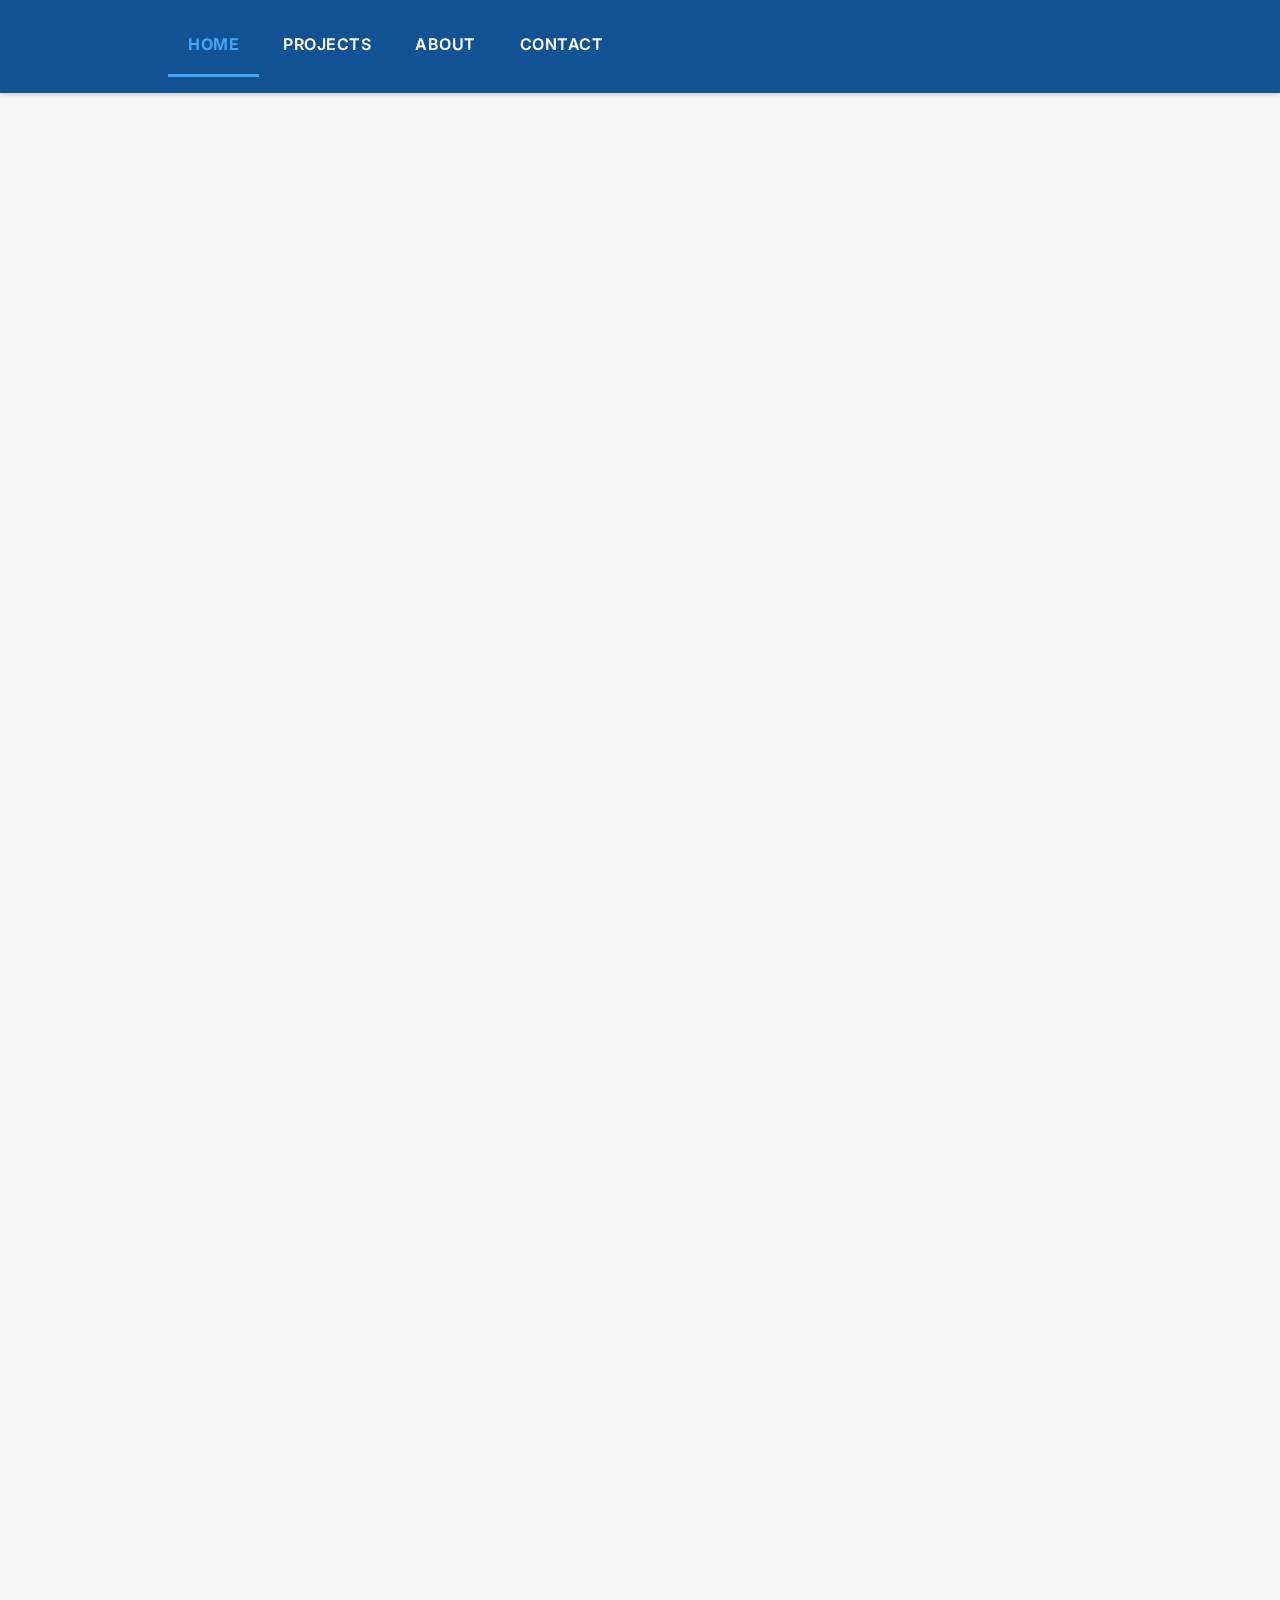
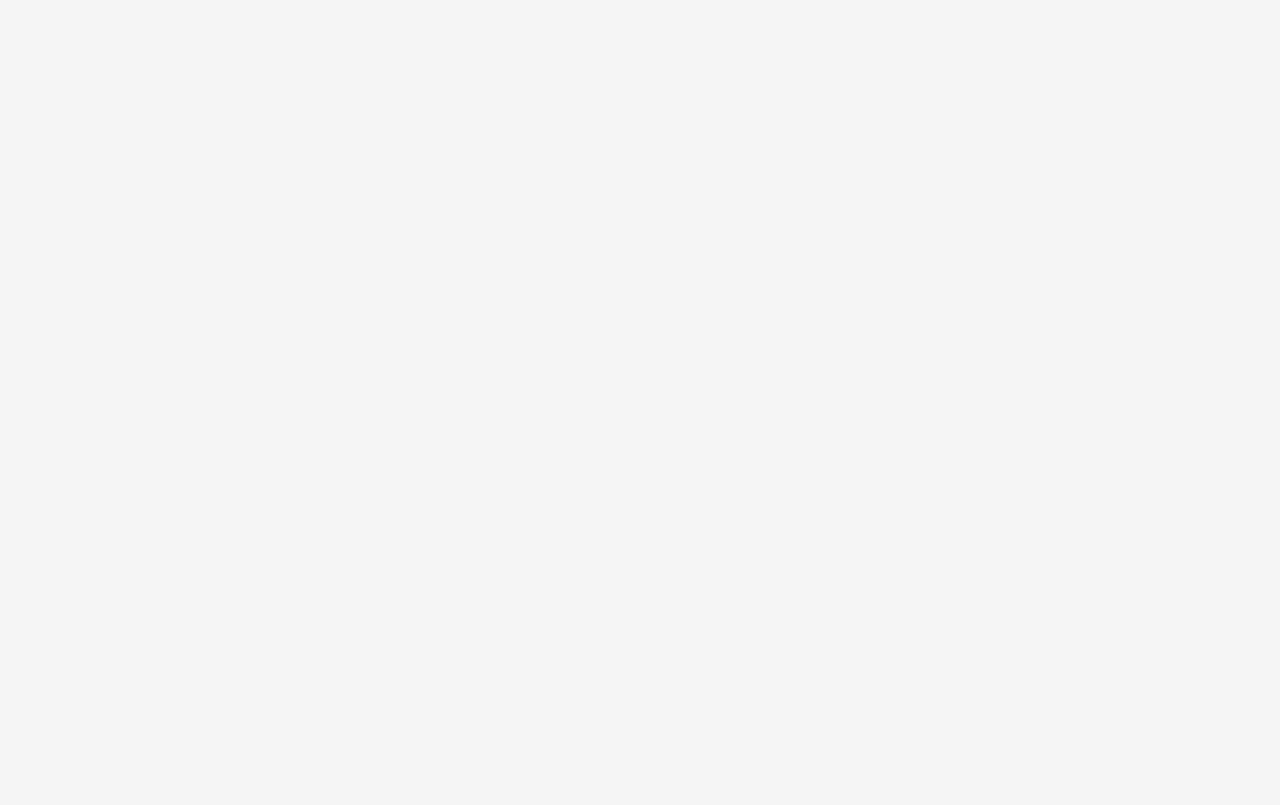
<file: index.html>
<!DOCTYPE html>
<html>
<head>
  <title>Data Analyst Portfolio - Home</title>
  <link rel="stylesheet" href="style.css">
</head>
<body>
  <nav>
    <div class="container">
      <ul>
        <li><a href="index.html" class="active">Home</a></li>
        <li><a href="projects.html">Projects</a></li>
        <li><a href="about.html">About</a></li>
        <li><a href="contact.html">Contact</a></li>
      </ul>
    </div>
  </nav>

  <header id="hero" class="page-section reveal-on-scroll reveal-scale-up"> 
    <div class="hero-content">
      <p class="hero-eyebrow">Data Analyst & Insights Specialist</p>
      <h1><span class="typing-text">Transforming Data into Insights</span></h1>
      <p class="subtitle">Welcome to my portfolio. I am a passionate data analyst dedicated to uncovering stories and driving decisions through data. I specialize in data visualization and statistical analysis.</p>
    </div>
  </header>
  <section id="call-to-action" class="reveal-on-scroll reveal-fade-up">
      <a href="projects.html" class="button-link contained">View My Projects</a> 
      <a href="about.html" class="button-link outlined">Learn More About Me</a>
      <!-- Removed fade-in-section from buttons themselves, parent handles it -->
  </section>
  
  <section class="hero-illustrations page-section reveal-on-scroll reveal-fade-up">
    <div class="illustration-card-placeholder reveal-on-scroll reveal-fade-left">
      <img src="data:image/svg+xml;charset=UTF-8,%3Csvg viewBox=%220 0 100 70%22 xmlns=%22http://www.w3.org/2000/svg%22%3E%3Cstyle%3E rect { transition: all 0.3s ease; } svg:hover rect[fill=%22%2342a5f5%22] { fill: %2364b5f6; } svg:hover rect[fill=%22%231976d2%22] { fill: %231565c0; } %3C/style%3E%3Crect x=%2210%22 y=%2240%22 width=%2215%22 height=%2230%22 fill=%22%2342a5f5%22/%3E%3Crect x=%2230%22 y=%2220%22 width=%2215%22 height=%2250%22 fill=%22%231976d2%22/%3E%3Crect x=%2250%22 y=%2230%22 width=%2215%22 height=%2240%22 fill=%22%2342a5f5%22/%3E%3Crect x=%2270%22 y=%2210%22 width=%2215%22 height=%2260%22 fill=%22%231976d2%22/%3E%3Cline x1=%225%22 y1=%2270%22 x2=%2295%22 y2=%2270%22 stroke=%22%2390a4ae%22 stroke-width=%222%22/%3E%3C/svg%3E" alt="Abstract Bar Chart Illustration">
    </div>
    <div class="illustration-card-placeholder reveal-on-scroll reveal-fade-right">
      <img src="data:image/svg+xml;charset=UTF-8,%3Csvg viewBox=%220 0 100 70%22 xmlns=%22http://www.w3.org/2000/svg%22%3E%3Cstyle%3E circle, line { transition: all 0.3s ease; } svg:hover circle[fill=%22%231976d2%22] { fill: %231565c0; } svg:hover circle[fill=%22%2342a5f5%22] { fill: %2364b5f6; } svg:hover line { stroke: %23546e7a; } %3C/style%3E%3Ccircle cx=%2220%22 cy=%2220%22 r=%228%22 fill=%22%231976d2%22/%3E%3Ccircle cx=%2250%22 cy=%2250%22 r=%2210%22 fill=%22%2342a5f5%22/%3E%3Ccircle cx=%2280%22 cy=%2230%22 r=%226%22 fill=%22%231976d2%22/%3E%3Ccircle cx=%2235%22 cy=%2260%22 r=%225%22 fill=%22%2390a4ae%22/%3E%3Ccircle cx=%2265%22 cy=%2215%22 r=%224%22 fill=%22%2390a4ae%22/%3E%3Cline x1=%2220%22 y1=%2220%22 x2=%2250%22 y2=%2250%22 stroke=%22%2390a4ae%22 stroke-width=%221%22/%3E%3Cline x1=%2250%22 y1=%2250%22 x2=%2280%22 y2=%2230%22 stroke=%22%2390a4ae%22 stroke-width=%221%22/%3E%3Cline x1=%2235%22 y1=%2260%22 x2=%2220%22 y2=%2220%22 stroke=%22%2390a4ae%22 stroke-width=%220.5%22/%3E%3Cline x1=%2265%22 y1=%2215%22 x2=%2280%22 y2=%2230%22 stroke=%22%2390a4ae%22 stroke-width=%220.5%22/%3E%3C/svg%3E" alt="Abstract Data Connections Illustration">
    </div>
  </section>

  <section class="stats-section page-section reveal-on-scroll reveal-fade-up">
    <div class="container"> 
      <h2 class="section-title">Key Achievements & Impact</h2> 
      <div class="stats-grid">
        <div class="stat-card reveal-on-scroll reveal-scale-up">
          <div class="stat-icon-placeholder">[ICO]</div> 
          <div class="stat-number gradient-text">150K+</div>
          <p class="stat-label">Revenue Generated</p>
        </div>
        <div class="stat-card reveal-on-scroll reveal-scale-up">
          <div class="stat-icon-placeholder">[ICO]</div>
          <div class="stat-number gradient-text">25%</div>
          <p class="stat-label">Efficiency Improvement</p>
        </div>
        <div class="stat-card reveal-on-scroll reveal-scale-up">
          <div class="stat-icon-placeholder">[ICO]</div>
          <div class="stat-number gradient-text">95%</div>
          <p class="stat-label">Customer Satisfaction</p>
        </div>
        <div class="stat-card reveal-on-scroll reveal-scale-up">
          <div class="stat-icon-placeholder">[ICO]</div>
          <div class="stat-number gradient-text">1.2M+</div>
          <p class="stat-label">Data Points Analyzed</p>
        </div>
      </div>
    </div>
  </section>

  <script src="script.js"></script>

  <footer class="site-footer reveal-on-scroll reveal-fade-up">
    <div class="container">
      <p class="footer-statement">Let's Build Something Amazing Together</p>
      <p>Ready to transform your data into actionable insights? Let's discuss your next project.</p>
      <div class="footer-links">
        <a href="mailto:your.email@example.com" title="Email">📧 Email</a>
        <a href="https://linkedin.com/in/yourprofile" target="_blank" title="LinkedIn">💼 LinkedIn</a>
        <a href="https://github.com/yourusername" target="_blank" title="GitHub">🐙 GitHub</a>
        <a href="#" title="Relevant Link">📊 Portfolio/Blog</a> <!-- Placeholder link -->
      </div>
      <p class="copyright">&copy; 2024 Your Name. All rights reserved.</p> <!-- Year updated to 2024 -->
    </div>
  </footer>
</body>
</html>
</file>
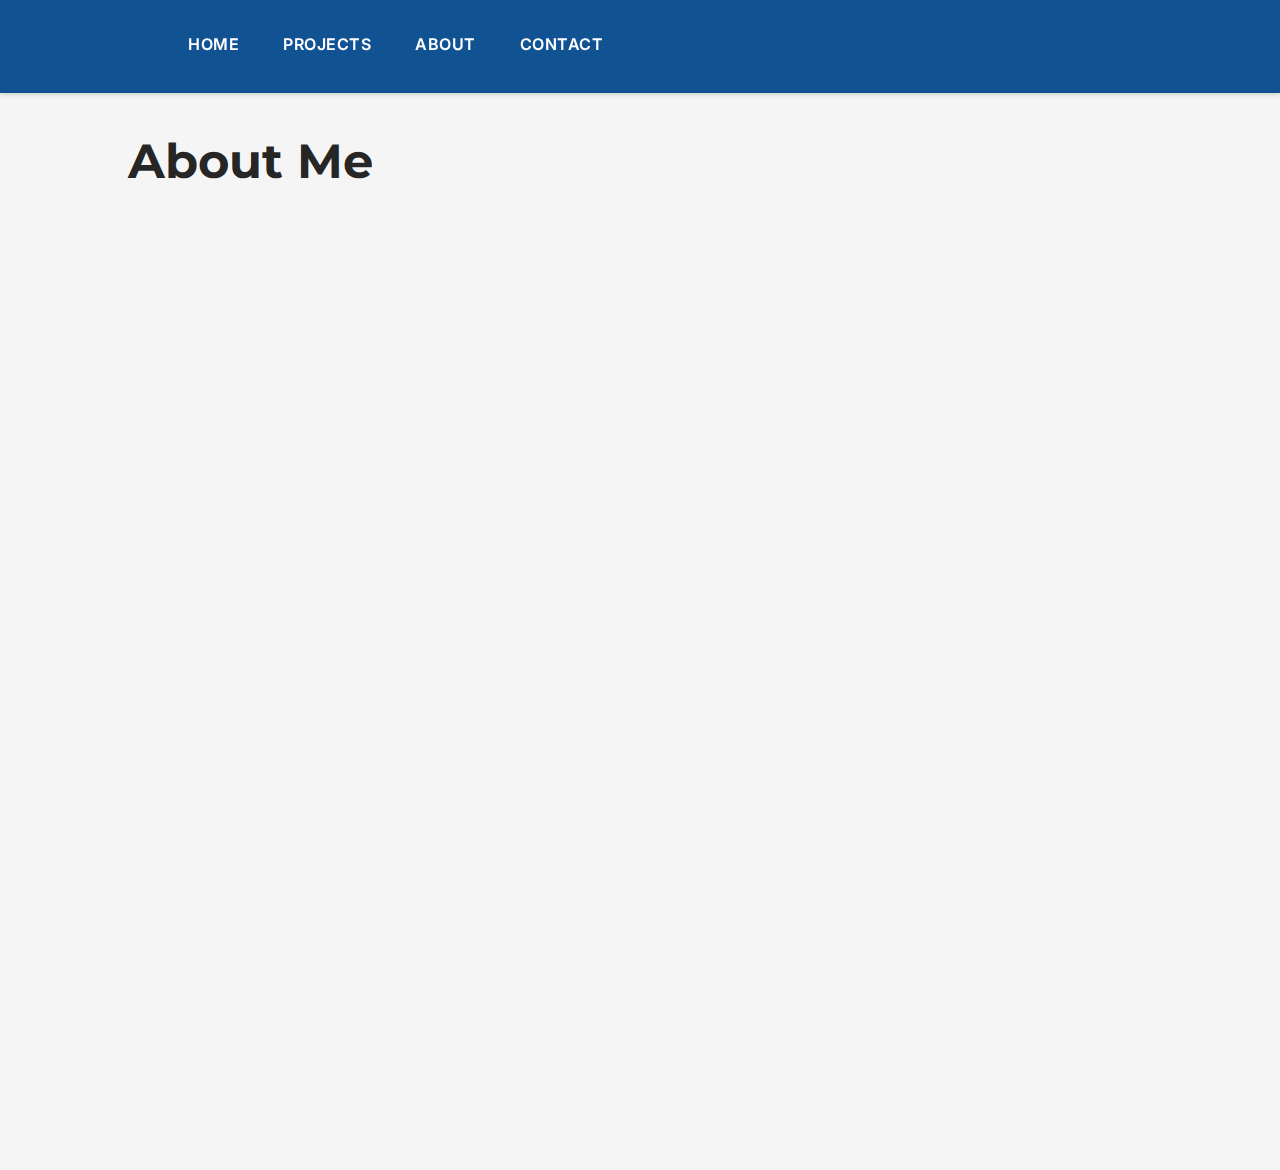
<file: about.html>
<!DOCTYPE html>
<html>
<head>
  <title>Data Analyst Portfolio - About Me</title>
  <link rel="stylesheet" href="style.css">
</head>
<body>
  <nav>
    <div class="container">
      <ul>
        <li><a href="index.html">Home</a></li>
        <li><a href="projects.html">Projects</a></li>
        <li><a href="about.html">About</a></li>
        <li><a href="contact.html">Contact</a></li>
      </ul>
    </div>
  </nav>

  <div class="container page-section about-container">
    <h1>About Me</h1>

    <div class="profile-picture-placeholder reveal-on-scroll reveal-scale-up" style="width: 200px; height: 200px; background-color: #e0e0e0; border-radius: 50%; margin: 20px auto; text-align: center; line-height: 200px;">Profile Photo</div>

    <h2 class="reveal-on-scroll reveal-fade-left">My Background</h2>
    <p class="reveal-on-scroll reveal-fade-left">I am a data analyst with a passion for extracting actionable insights from complex datasets. My journey into data began with a fascination for patterns and a drive to solve real-world problems through analytical thinking.</p>
    <p class="reveal-on-scroll reveal-fade-left">I have a strong foundation in statistical principles and am adept at translating complex data findings into clear, understandable narratives for diverse audiences.</p>

    <h2 class="reveal-on-scroll reveal-fade-right">My Skills</h2>
    <ul class="skills-list reveal-on-scroll reveal-fade-right">
      <li>Data Analysis & Interpretation</li>
      <li>Statistical Modeling</li>
      <li>Machine Learning Basics</li>
      <li>Data Visualization (e.g., Tableau, Power BI, Matplotlib, Seaborn)</li>
      <li>SQL</li>
      <li>Python (Pandas, NumPy, Scikit-learn)</li>
      <li>R</li>
      <li>Microsoft Excel</li>
      <li>Problem Solving & Critical Thinking</li>
      <li>Communication & Presentation</li>
    </ul>

    <h2 class="reveal-on-scroll reveal-fade-left">My Experience</h2>
    <p class="reveal-on-scroll reveal-fade-left">Throughout my career and academic projects, I have had the opportunity to work on diverse datasets across various domains. I am always eager to learn new technologies and methodologies to enhance my analytical capabilities. Specific roles, responsibilities, and achievements will be detailed here soon.</p>
    <!-- More detailed experience can be added later, perhaps in a sub-section or linked resume -->
  </div>

  <script src="script.js"></script>
</body>
</html>
</file>
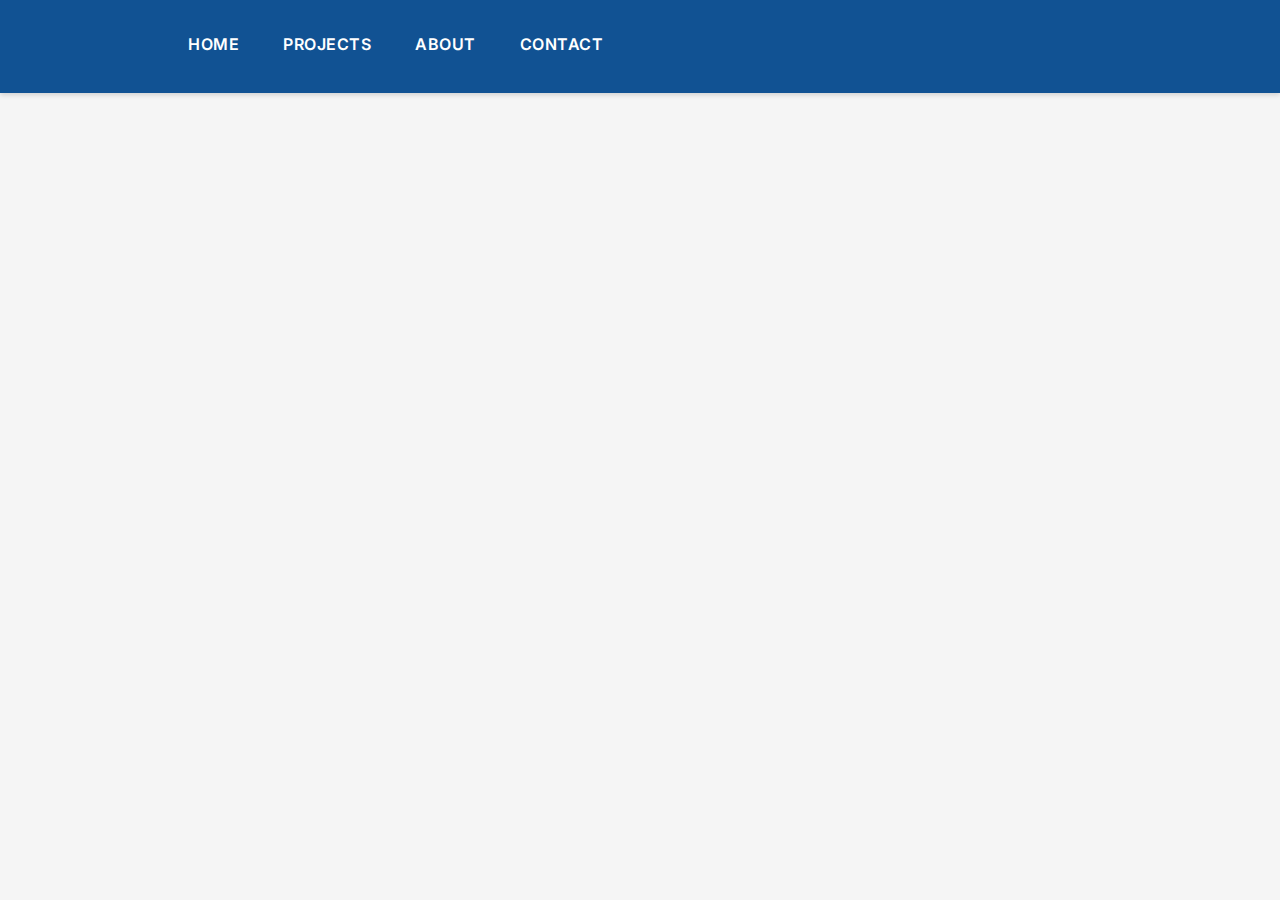
<file: contact.html>
<!DOCTYPE html>
<html>
<head>
  <title>Data Analyst Portfolio - Contact</title>
  <link rel="stylesheet" href="style.css">
</head>
<body>
  <nav>
    <div class="container">
      <ul>
        <li><a href="index.html">Home</a></li>
        <li><a href="projects.html">Projects</a></li>
        <li><a href="about.html">About</a></li>
        <li><a href="contact.html">Contact</a></li>
      </ul>
    </div>
  </nav>

  <div class="container page-section contact-container reveal-on-scroll reveal-fade-up">
    <h1>Get In Touch</h1>
    <p>I'm always open to discussing new projects, creative ideas, or opportunities to be part of something amazing. Feel free to reach out to me through any of the channels below.</p>

    <h2>Contact Information</h2>
    <ul class="contact-links">
      <li>Email: <a href="mailto:data.analyst.portfolio@example.com">data.analyst.portfolio@example.com</a></li>
      <li>LinkedIn: <a href="https://www.linkedin.com/in/your-data-profile" target="_blank">linkedin.com/in/your-data-profile</a></li>
      <li>GitHub: <a href="https://github.com/your-data-username" target="_blank">github.com/your-data-username</a></li>
      <!-- Add other relevant professional links if any, like a personal blog or online resume platform -->
    </ul>

    <p>I typically respond within 1-2 business days. I look forward to hearing from you!</p>
  </div>

  <script src="script.js"></script>
</body>
</html>
</file>
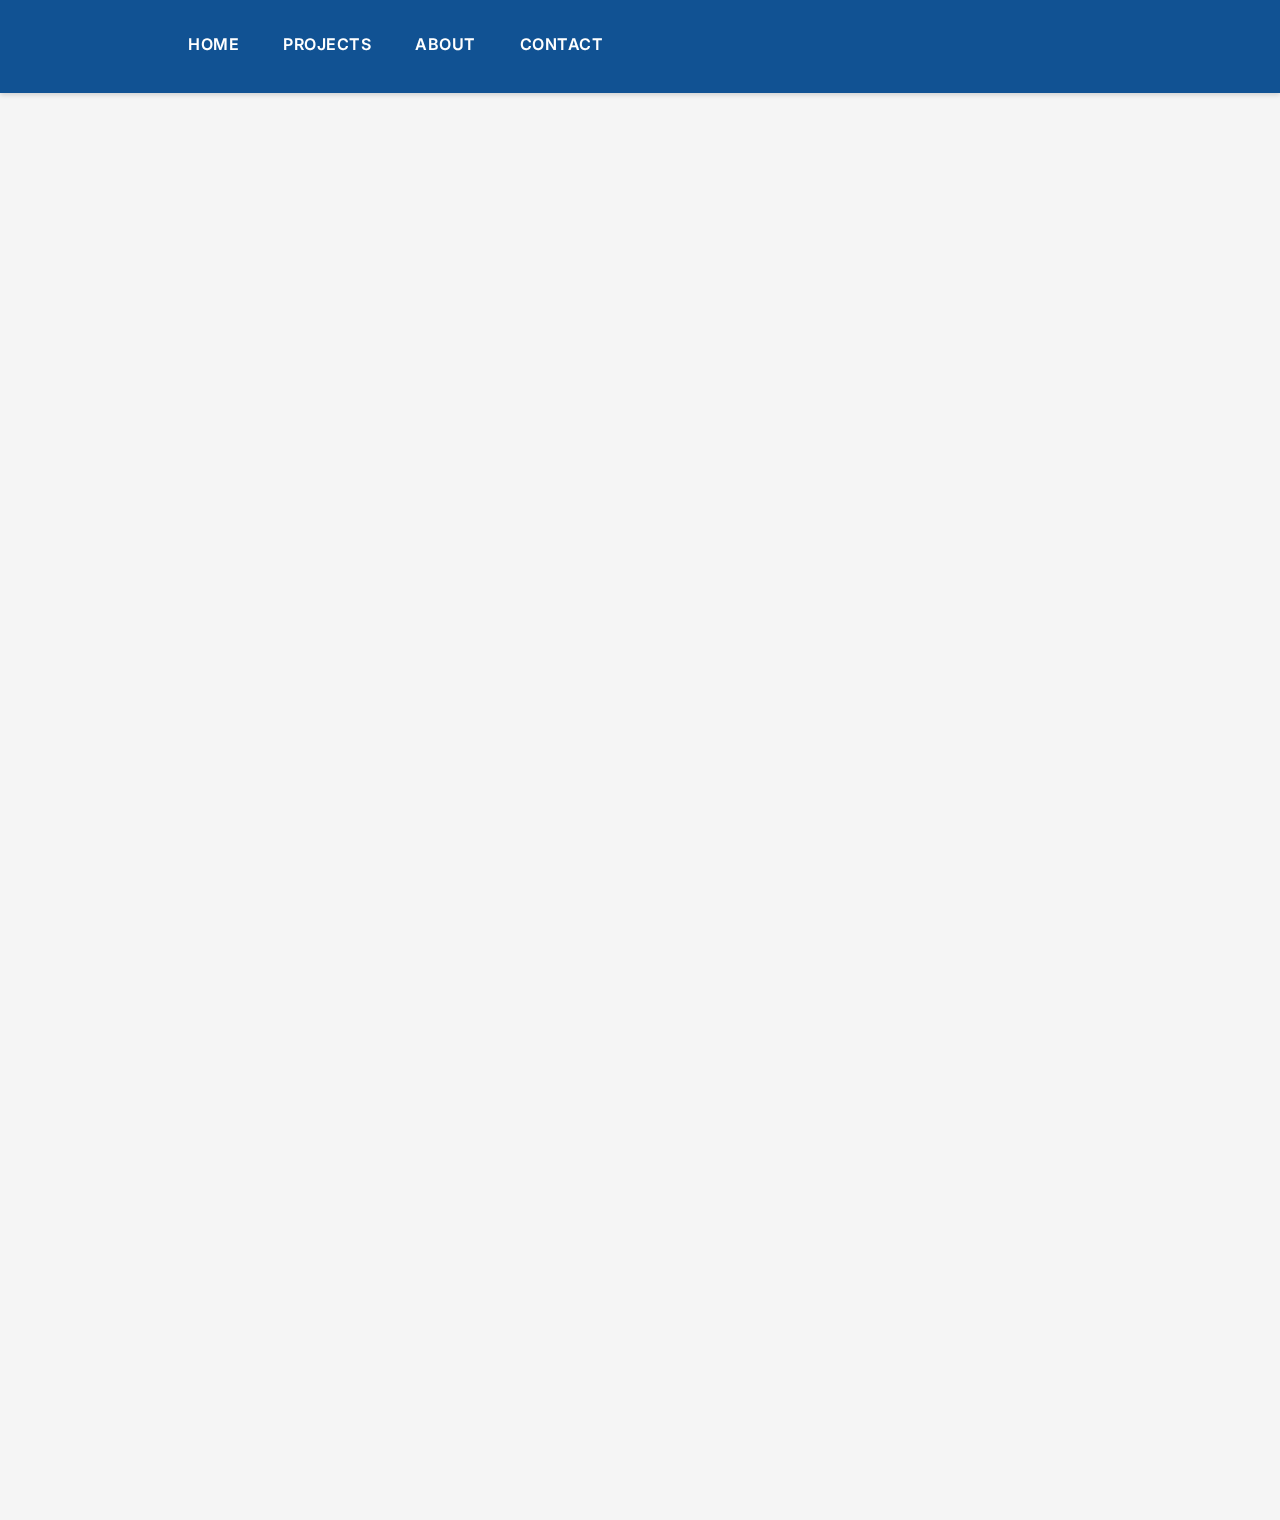
<file: project-detail-alpha.html>
<!DOCTYPE html>
<html>
<head>
  <title>Data Analyst Portfolio - Project Alpha</title>
  <link rel="stylesheet" href="style.css">
</head>
<body>
  <nav>
    <div class="container">
      <ul>
        <li><a href="index.html">Home</a></li>
        <li><a href="projects.html">Projects</a></li>
        <li><a href="about.html">About</a></li>
        <li><a href="contact.html">Contact</a></li>
      </ul>
    </div>
  </nav>

  <div class="container page-section project-detail-container reveal-on-scroll reveal-fade-up">
    <h1>Project Alpha</h1>
    <div class="project-meta">
      <p>Category: Data Cleaning & Analysis | Date: Jan 2023</p>
    </div>

    <h2>Project Overview</h2>
    <p>This project involved cleaning and analyzing a large dataset to identify key trends and insights. The primary goal was to prepare the data for subsequent modeling and to extract actionable information that could inform business decisions. The dataset presented several challenges, including missing values, outliers, and inconsistent formatting.</p>

    <h2>Methodology & Tools Used</h2>
    <p>The analysis was conducted using Python, primarily leveraging the Pandas and NumPy libraries for data manipulation and cleaning. SQL was used for initial data extraction and querying. Statistical methods were applied to identify outliers and understand data distributions. Data cleaning involved imputation of missing values, normalization of data types, and removal of erroneous entries.</p>

    <h2>Key Findings & Visualizations</h2>
    <p>Key findings revealed significant correlations between variables X and Y, and an unexpected trend in Z. These insights were presented through a series of visualizations (e.g., histograms, scatter plots) generated using Matplotlib and Seaborn. The cleaned dataset proved to be significantly more reliable for predictive modeling. Challenges included handling large volumes of data efficiently and interpreting ambiguous data points.</p>
    <div class="project-visualization-placeholder" style="width:100%; height:300px; background-color:#e0e0e0; text-align:center; line-height:300px;">Visualization Placeholder for Project Alpha</div>

    <h2>Links & Resources</h2>
    <ul>
      <li><a href="#">Link to Code Repository (e.g., GitHub)</a></li>
      <li><a href="#">Link to Live Demo (if applicable)</a></li>
      <li><a href="#">Link to Full Report/Paper (if applicable)</a></li>
    </ul>
  </div>

  <script src="script.js"></script>
</body>
</html>
</file>
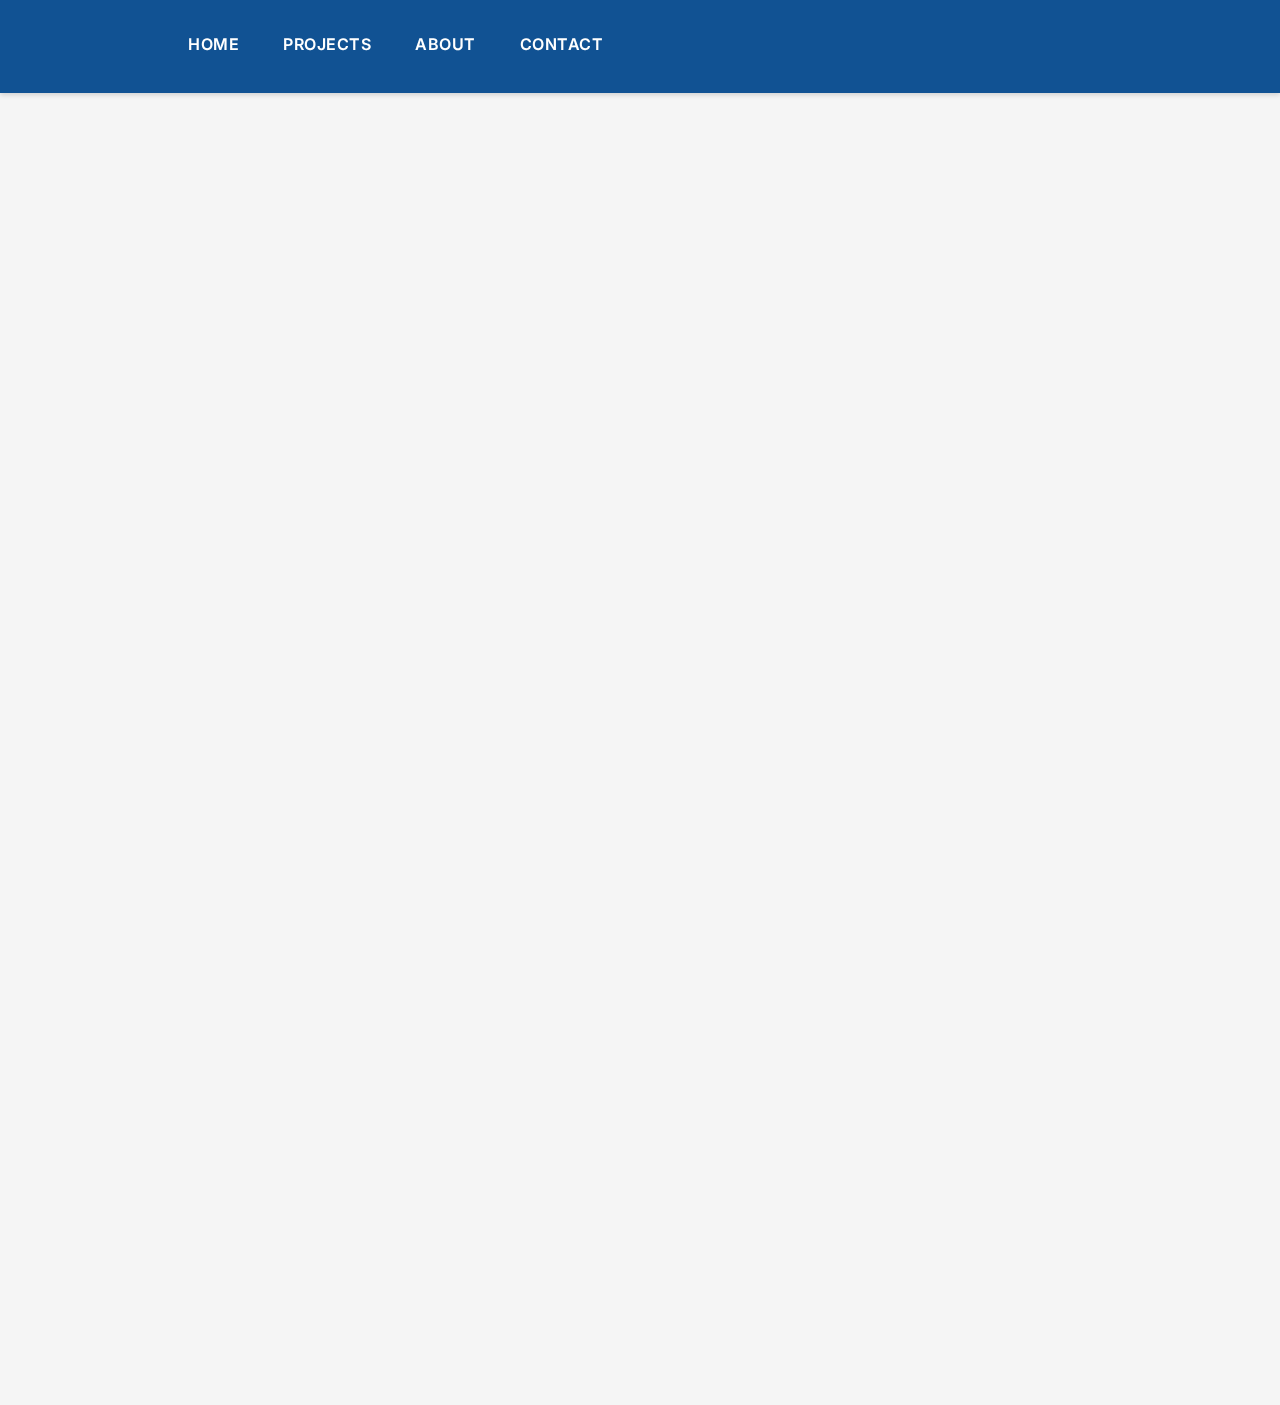
<file: project-detail-segmentation.html>
<!DOCTYPE html>
<html>
<head>
  <title>Data Analyst Portfolio - Customer Segmentation</title>
  <link rel="stylesheet" href="style.css">
</head>
<body>
  <nav>
    <div class="container">
      <ul>
        <li><a href="index.html">Home</a></li>
        <li><a href="projects.html">Projects</a></li>
        <li><a href="about.html">About</a></li>
        <li><a href="contact.html">Contact</a></li>
      </ul>
    </div>
  </nav>

  <div class="container page-section project-detail-container reveal-on-scroll reveal-fade-up">
    <h1>Customer Segmentation Analysis</h1>
    <div class="project-meta">
      <p>Category: Market Analysis | Date: May 2023</p>
    </div>

    <h2>Project Overview</h2>
    <p>This project focused on analyzing customer data to identify distinct segments within a target market. The goal was to enable more targeted marketing strategies and improve customer engagement.</p>

    <h2>Methodology & Tools Used</h2>
    <p>Utilized clustering algorithms (e.g., K-Means) in Python with libraries such as Scikit-learn, Pandas for data manipulation, and Matplotlib/Seaborn for initial visualizations. Customer demographics, purchase history, and engagement metrics were key data points.</p>

    <h2>Key Findings & Visualizations</h2>
    <p>Successfully identified three distinct customer segments with unique characteristics and behaviors. Visualizations included cluster plots and segment profile charts. These insights allow for tailored product recommendations and communication strategies.</p>
    <div class="project-visualization-placeholder" style="width:100%; height:300px; background-color:#e0e0e0; text-align:center; line-height:300px;">Customer Segment Profiles Placeholder</div>

    <h2>Links & Resources</h2>
    <ul>
      <li><a href="#">Link to Code Repository (e.g., GitHub)</a></li>
      <li><a href="#">Link to Live Demo (if applicable)</a></li>
      <li><a href="#">Link to Full Report/Paper (if applicable)</a></li>
    </ul>
  </div>

  <script src="script.js"></script>
</body>
</html>
</file>
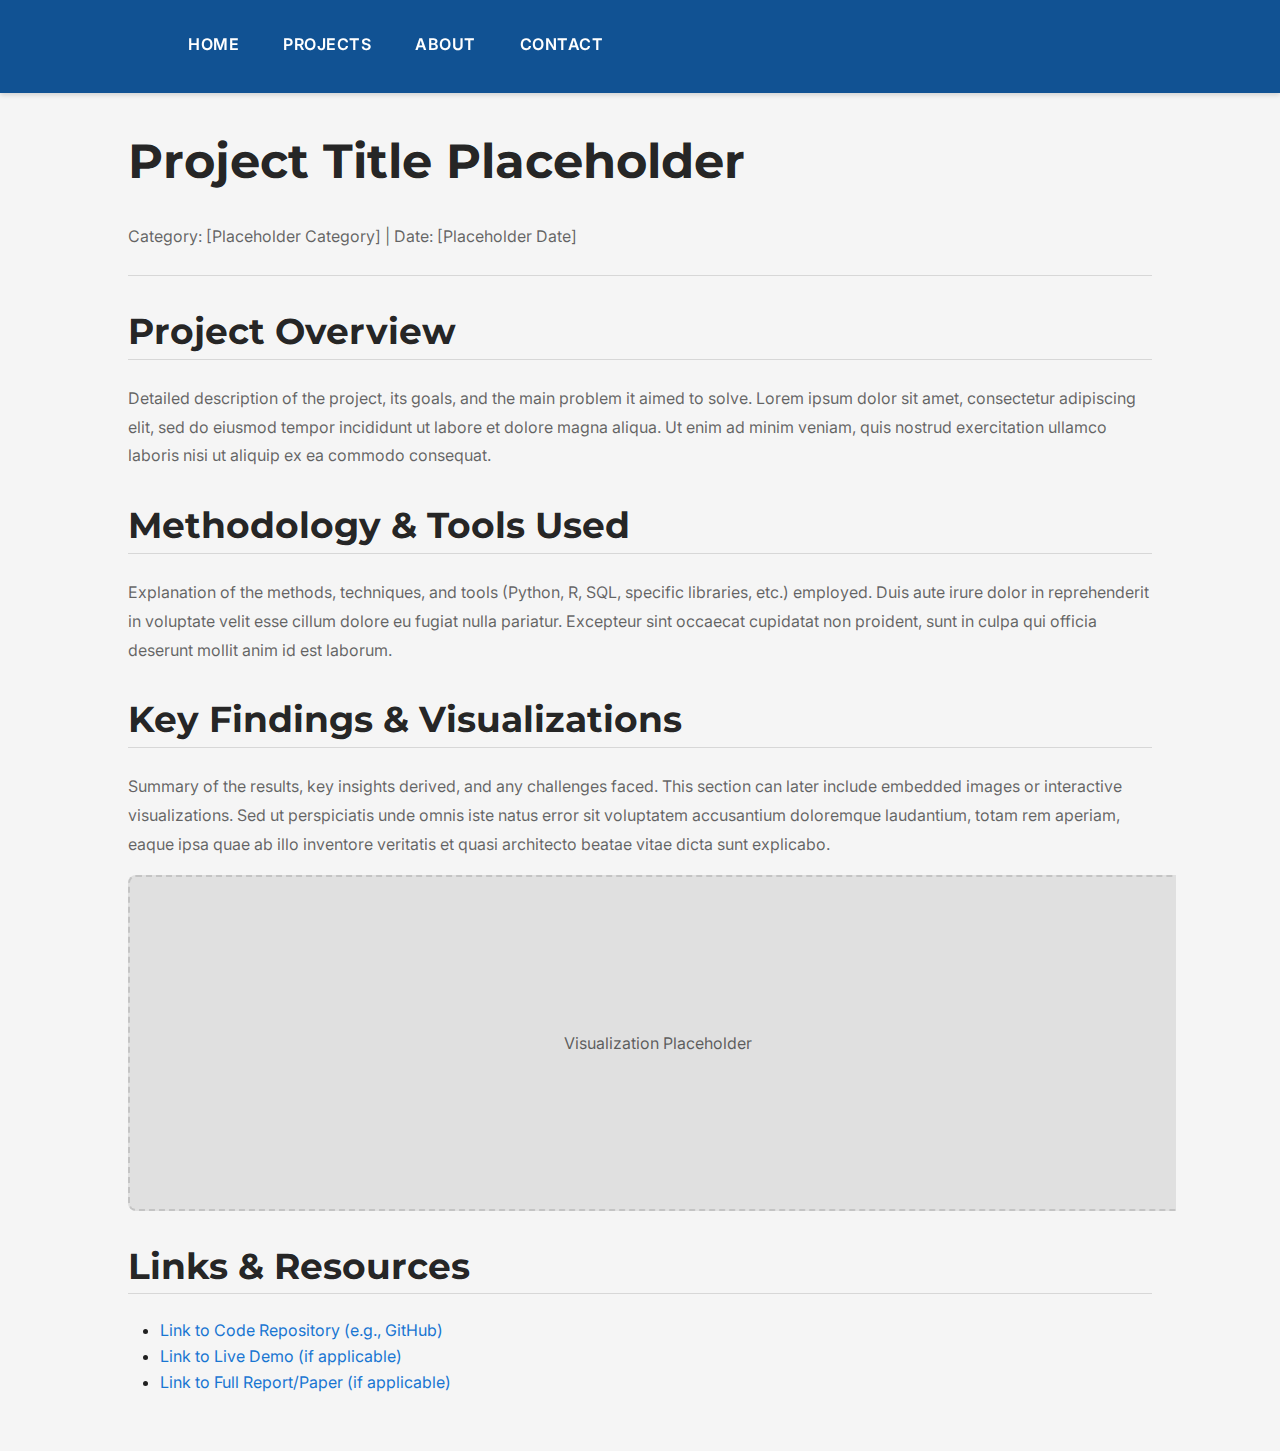
<file: project-detail-template.html>
<!DOCTYPE html>
<html>
<head>
  <title>Data Analyst Portfolio - Project Details</title>
  <link rel="stylesheet" href="style.css">
</head>
<body>
  <nav>
    <div class="container">
      <ul>
        <li><a href="index.html">Home</a></li>
        <li><a href="projects.html">Projects</a></li>
        <li><a href="about.html">About</a></li>
        <li><a href="contact.html">Contact</a></li>
      </ul>
    </div>
  </nav>

  <div class="container page-section project-detail-container">
    <h1>Project Title Placeholder</h1>
    <div class="project-meta fade-in-section">
      <p>Category: [Placeholder Category] | Date: [Placeholder Date]</p>
    </div>

    <h2 class="fade-in-section">Project Overview</h2>
    <p class="fade-in-section">Detailed description of the project, its goals, and the main problem it aimed to solve. Lorem ipsum dolor sit amet, consectetur adipiscing elit, sed do eiusmod tempor incididunt ut labore et dolore magna aliqua. Ut enim ad minim veniam, quis nostrud exercitation ullamco laboris nisi ut aliquip ex ea commodo consequat.</p>

    <h2 class="fade-in-section">Methodology & Tools Used</h2>
    <p class="fade-in-section">Explanation of the methods, techniques, and tools (Python, R, SQL, specific libraries, etc.) employed. Duis aute irure dolor in reprehenderit in voluptate velit esse cillum dolore eu fugiat nulla pariatur. Excepteur sint occaecat cupidatat non proident, sunt in culpa qui officia deserunt mollit anim id est laborum.</p>

    <h2 class="fade-in-section">Key Findings & Visualizations</h2>
    <p class="fade-in-section">Summary of the results, key insights derived, and any challenges faced. This section can later include embedded images or interactive visualizations. Sed ut perspiciatis unde omnis iste natus error sit voluptatem accusantium doloremque laudantium, totam rem aperiam, eaque ipsa quae ab illo inventore veritatis et quasi architecto beatae vitae dicta sunt explicabo.</p>
    <div class="project-visualization-placeholder fade-in-section" style="width:100%; height:300px; background-color:#e0e0e0; text-align:center; line-height:300px;">Visualization Placeholder</div>

    <h2 class="fade-in-section">Links & Resources</h2>
    <ul class="fade-in-section">
      <li><a href="#">Link to Code Repository (e.g., GitHub)</a></li>
      <li><a href="#">Link to Live Demo (if applicable)</a></li>
      <li><a href="#">Link to Full Report/Paper (if applicable)</a></li>
    </ul>
  </div>

  <script src="script.js"></script>
</body>
</html>
</file>
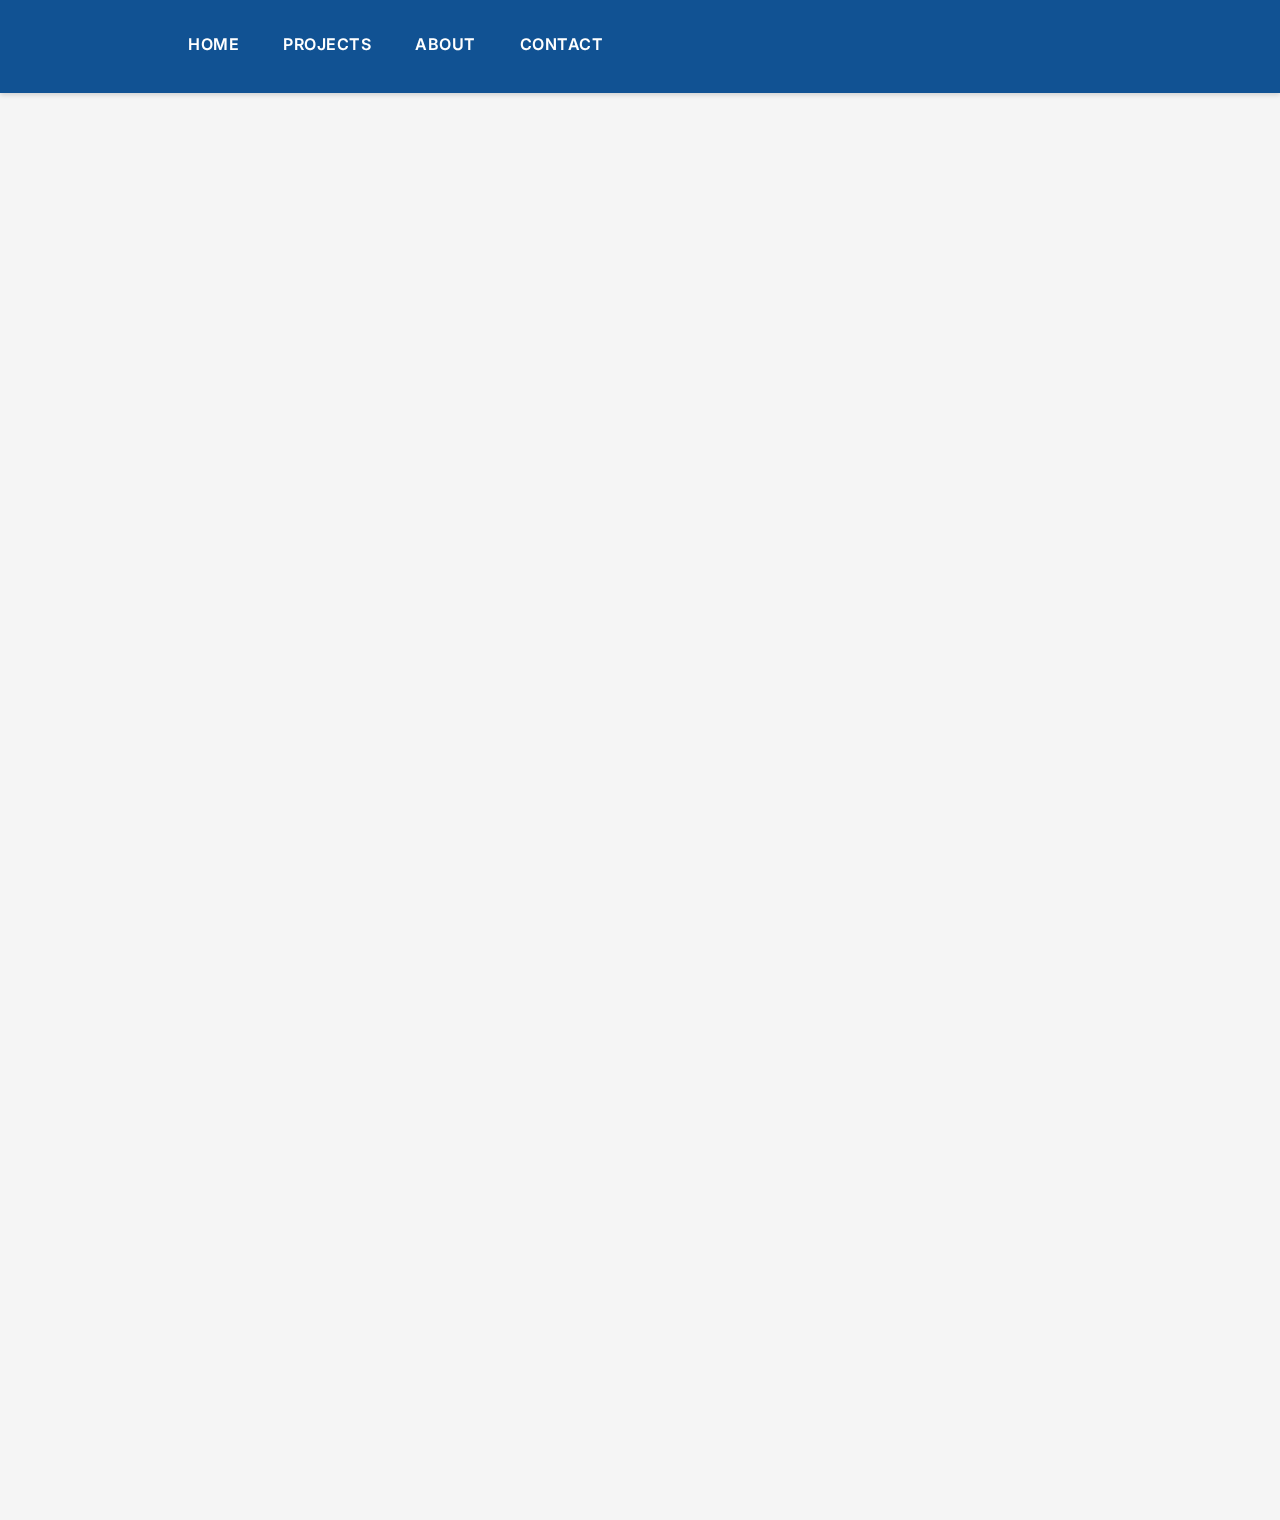
<file: project-detail-viz.html>
<!DOCTYPE html>
<html>
<head>
  <title>Data Analyst Portfolio - Data Visualization Showcase</title>
  <link rel="stylesheet" href="style.css">
</head>
<body>
  <nav>
    <div class="container">
      <ul>
        <li><a href="index.html">Home</a></li>
        <li><a href="projects.html">Projects</a></li>
        <li><a href="about.html">About</a></li>
        <li><a href="contact.html">Contact</a></li>
      </ul>
    </div>
  </nav>

  <div class="container page-section project-detail-container reveal-on-scroll reveal-fade-up">
    <h1>Data Visualization Showcase</h1>
    <div class="project-meta">
      <p>Category: Data Visualization | Date: Mar 2023</p>
    </div>

    <h2>Project Overview</h2>
    <p>This project focused on creating compelling and insightful visualizations to communicate complex data stories. The aim was to explore various visualization techniques and tools to effectively present findings from different datasets. Emphasis was placed on clarity, aesthetic appeal, and the ability to convey information intuitively.</p>

    <h2>Methodology & Tools Used</h2>
    <p>A variety of tools and libraries were used, including Tableau for interactive dashboards, D3.js for custom web-based visualizations, and Python libraries such as Matplotlib and Seaborn for static plots. The process involved understanding data structures, selecting appropriate chart types, and designing visualizations that highlight key patterns and insights effectively.</p>

    <h2>Key Findings & Visualizations</h2>
    <p>The showcase includes a diverse range of visualizations, such as interactive maps, dynamic charts, and infographics, each tailored to specific datasets like market trends, social media engagement, and public health statistics. The project demonstrated the power of visual storytelling in making data accessible and actionable. One key challenge was ensuring visualizations remained performant with large datasets.</p>
    <div class="project-visualization-placeholder" style="width:100%; height:300px; background-color:#e0e0e0; text-align:center; line-height:300px;">Interactive Dashboard Placeholder</div>

    <h2>Links & Resources</h2>
    <ul>
      <li><a href="#">Link to Code Repository (e.g., GitHub)</a></li>
      <li><a href="#">Link to Live Demo (if applicable)</a></li>
      <li><a href="#">Link to Full Report/Paper (if applicable)</a></li>
    </ul>
  </div>

  <script src="script.js"></script>
</body>
</html>
</file>
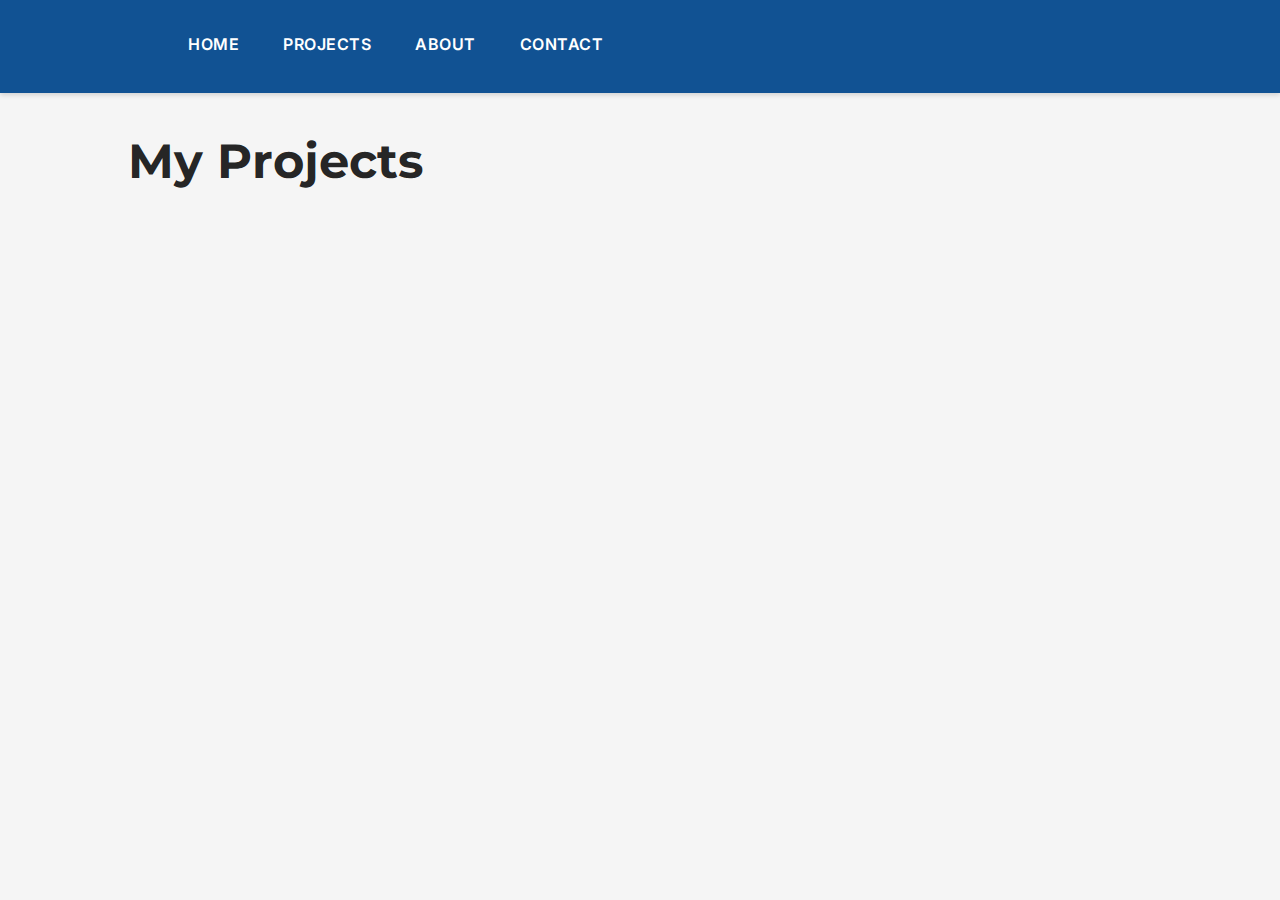
<file: projects.html>
<!DOCTYPE html>
<html>
<head>
  <title>Data Analyst Portfolio - Projects</title>
  <link rel="stylesheet" href="style.css">
</head>
<body>
  <nav>
    <div class="container">
      <ul>
        <li><a href="index.html">Home</a></li>
        <li><a href="projects.html">Projects</a></li>
        <li><a href="about.html">About</a></li>
        <li><a href="contact.html">Contact</a></li>
      </ul>
    </div>
  </nav>

  <div class="container page-section"> <!-- Main content container -->
    <h1>My Projects</h1>
    <div class="project-grid">
      <div class="project-card reveal-on-scroll reveal-fade-up">
        <h2>Project Alpha</h2>
        <p>A brief description of Project Alpha, highlighting key technologies or outcomes.</p>
        <a href="project-detail-alpha.html" class="button-link contained">View Details</a>
      </div>
      <div class="project-card reveal-on-scroll reveal-fade-up">
        <h2>Data Visualization Showcase</h2>
        <p>Exploring various data visualization techniques to present complex datasets effectively.</p>
        <a href="project-detail-viz.html" class="button-link contained">View Details</a>
      </div>
      <div class="project-card reveal-on-scroll reveal-fade-up">
        <h2>Customer Segmentation Analysis</h2>
        <p>Utilized clustering algorithms to segment customers based on purchasing behavior, providing actionable insights for targeted marketing.</p>
        <a href="project-detail-segmentation.html" class="button-link contained">View Details</a>
      </div>
    </div>
  </div>

  <script src="script.js"></script>
</body>
</html>
</file>
<file: style.css>
@import url('https://fonts.googleapis.com/css2?family=Inter:wght@400;700&family=Montserrat:wght@700;800&display=swap');

:root {
  /* MUI-Inspired Theme */
  --primary-main: #1976d2; /* MUI Blue */
  --primary-dark: #115293; /* MUI Blue Dark */
  --primary-light: #42a5f5; /* MUI Blue Light */
  --secondary-main: #9c27b0; /* MUI Purple (example) */
  --text-primary: rgba(0, 0, 0, 0.87);
  --text-secondary: rgba(0, 0, 0, 0.6);
  --background-default: #f5f5f5; /* Light gray page background */
  --background-paper: #ffffff; /* White for cards, paper elements */
  --border-color: rgba(0, 0, 0, 0.12); /* Subtle border */
  --error-main: #d32f2f;
  --warning-main: #ed6c02;
  --info-main: #0288d1;
  --success-main: #2e7d32;

  /* Shadows (MUI-like elevation) - Can be simplified or expanded */
  --box-shadow-1: 0px 2px 1px -1px rgba(0,0,0,0.2), 0px 1px 1px 0px rgba(0,0,0,0.14), 0px 1px 3px 0px rgba(0,0,0,0.12);
  --box-shadow-2: 0px 3px 3px -2px rgba(0,0,0,0.2), 0px 3px 4px 0px rgba(0,0,0,0.14), 0px 1px 8px 0px rgba(0,0,0,0.12); /* Example for slightly more elevation */
  --box-shadow-hover-1: 0px 4px 5px -2px rgba(0,0,0,0.2), 0px 7px 10px 1px rgba(0,0,0,0.14), 0px 2px 16px 1px rgba(0,0,0,0.12);
  --box-shadow-card-hover: 0px 8px 10px -5px rgba(0,0,0,0.2), 0px 16px 24px 2px rgba(0,0,0,0.14), 0px 6px 30px 5px rgba(0,0,0,0.12); /* More pronounced for card hover */


  /* Typography (retaining existing font families for now, can be updated) */
  --font-family-body: 'Inter', sans-serif;
  --font-family-heading: 'Montserrat', sans-serif;

  /* Spacing & Radius */
  --spacing-unit: 1rem; /* Base unit for padding/margins (e.g., 16px) */
  --border-radius-small: 4px;
  --border-radius-medium: 8px;
  --border-radius-large: 16px; /* For cards, matching MUI's theme.shape.borderRadius * 4 or similar */

  /* Nav specific (can be merged or kept separate) */
  --nav-bg-color: var(--primary-dark); /* Darker blue for nav */
  --nav-link-color: #ffffff;
  --nav-link-hover-color: var(--primary-light);
  --nav-link-active-color: var(--primary-light);
  --nav-link-active-border-color: var(--primary-light);
}

/* === General Refinements === */
body {
  font-family: var(--font-family-body);
  line-height: 1.6;
  margin: 0;
  padding: 0;
  background-color: var(--background-default);
  color: var(--text-primary);
}

html { /* Ensure rem units are consistent */
  font-size: 16px; 
}

.container {
  width: 80%;
  margin: auto;
  overflow: hidden; /* Keeps child elements from breaking layout */
  padding: 0 calc(var(--spacing-unit) * 1.5); /* Consistent horizontal padding */
}

/* Page Section for consistent vertical spacing */
.page-section {
  padding-top: calc(var(--spacing-unit) * 2.5);
  padding-bottom: calc(var(--spacing-unit) * 2.5);
}

/* Headings */
h1, h2, h3, h4, h5, h6 {
  font-family: var(--font-family-heading);
  color: var(--text-primary); /* Updated to use text-primary for headings */
  font-weight: 700; /* Default bold for headings */
}
h1 { 
  font-size: 3rem; 
  font-weight: 700; /* Consistent with example */
  line-height: 1.2; 
  margin-top: 0; 
  margin-bottom: calc(var(--spacing-unit) * 2);
} 
h2 { 
  font-size: 2.25rem; 
  font-weight: 700; 
  line-height: 1.3; 
  margin-top: calc(var(--spacing-unit) * 2); 
  margin-bottom: calc(var(--spacing-unit) * 1.5);
}
h3 {
  font-size: 1.75rem; 
  font-weight: 700; 
  line-height: 1.4; 
  margin-top: calc(var(--spacing-unit) * 1.5);
  margin-bottom: var(--spacing-unit);
}
h4 {
  font-size: 1.5rem;
  font-weight: 600;
  line-height: 1.5;
  margin-bottom: var(--spacing-unit);
}
/* h5 and h6 can be added if needed, following a similar pattern */

/* General Paragraph Styling */
p {
  font-size: 1rem;
  line-height: 1.8; 
  color: var(--text-secondary); /* Default paragraph text uses text-secondary */
  margin-bottom: var(--spacing-unit);
}
/* If some paragraphs need to be primary text color, a utility class like .text-primary-p might be needed */
/* or specific overrides in sections e.g. #hero p.subtitle */


/* General List Styling */
ul:not(.skills-list):not(nav ul):not(.contact-links), 
ol {
  padding-left: calc(var(--spacing-unit) * 2); /* Indentation for general lists */
  margin-bottom: var(--spacing-unit);
}


/* Navigation Refinements */
nav {
  background-color: var(--nav-bg-color, var(--heading-color)); /* Fallback if --nav-bg-color is not set */
  color: var(--nav-link-color, #f5f5f5);
  box-shadow: 0 2px 5px rgba(0, 0, 0, 0.15);
  position: sticky; /* Make nav sticky */
  top: 0;
  z-index: 1000; /* Ensure it's above other content */
  /* border-bottom: 3px solid var(--primary-color); /* Original border, replaced by link borders */
}
/* nav .container is already styled for width and centering, padding was here before, now on links */
/* nav ul is already styled for list-style, padding, margin, text-align */

nav ul li {
  display: inline-block;
  margin: 0; /* Remove individual margin, rely on link padding */
}

nav ul li a {
  display: inline-block; /* Important for padding and hover effects */
  font-family: var(--font-family-body);
  font-weight: 600;
  text-transform: uppercase;
  letter-spacing: 0.5px;
  color: var(--nav-link-color, #f5f5f5);
  padding: var(--spacing-unit) calc(var(--spacing-unit) * 1.25); /* Generous padding */
  text-decoration: none;
  transition: color 0.3s ease, background-color 0.3s ease, border-bottom-color 0.3s ease;
  border-bottom: 3px solid transparent; /* Placeholder for active/hover border */
}

nav ul li a:hover {
  color: var(--nav-link-hover-color, var(--primary-color));
  background-color: rgba(255, 255, 255, 0.05); /* Very subtle bg change on hover if nav is dark */
  border-bottom-color: var(--nav-link-hover-color, var(--primary-color)); /* Show border on hover */
}

nav ul li a.active {
  color: var(--nav-link-active-color, var(--primary-color));
  font-weight: 700; /* Slightly bolder for active */
  border-bottom-color: var(--nav-link-active-border-color, var(--primary-color));
  /* background-color: rgba(0,0,0,0.1); /* Optional: subtle bg for active if nav is dark */
}

/* General Link Styling */
a {
  color: var(--primary-main); /* Updated link color */
  text-decoration: none; 
}
a:hover {
  color: var(--primary-dark); /* Updated link hover color */
  text-decoration: underline; 
}


/* Button-like Link Standardization */
.button-link {
  display: inline-block;
  padding: 0.75rem 1.5rem; /* py:2, px:4 equivalent for 16px base */
  font-family: var(--font-family-body);
  font-size: 1rem; /* Matches example's 1.1rem if base is ~14.5px, or adjust */
  font-weight: 600;
  text-transform: none; /* As per example */
  border-radius: var(--border-radius-large); /* 12px in example, use variable */
  transition: all 0.2s ease-in-out;
  text-decoration: none;
  cursor: pointer;
  border: 2px solid transparent; /* Base for border transitions */
  margin: calc(var(--spacing-unit) * 0.25); /* Retain small margin */
}

.button-link.contained {
  background-color: var(--primary-main);
  color: #fff;
  box-shadow: var(--box-shadow-1);
}
.button-link.contained:hover {
  background-color: var(--primary-dark);
  color: #fff; /* Ensure text color remains white */
  box-shadow: var(--box-shadow-hover-1);
  transform: translateY(-2px);
  text-decoration: none; /* Ensure no underline */
}
.button-link.contained:active {
  background-color: var(--primary-dark); /* Keep dark */
  transform: translateY(0) scale(0.98);
  box-shadow: inset 0 1px 3px rgba(0,0,0,0.2);
}

.button-link.outlined {
  background-color: transparent;
  color: var(--primary-main);
  border: 2px solid var(--primary-main); /* Use var(--border-color) if primary border is too strong */
}
.button-link.outlined:hover {
  background-color: rgba(25, 118, 210, 0.08); /* Subtle primary bg wash */
  border-color: var(--primary-dark);
  color: var(--primary-dark); /* Ensure text color darkens with border */
  transform: translateY(-2px);
  box-shadow: var(--box-shadow-1); /* Add subtle shadow on hover */
  text-decoration: none; /* Ensure no underline */
}
.button-link.outlined:active {
  background-color: rgba(25, 118, 210, 0.12);
  transform: translateY(0) scale(0.98);
  box-shadow: inset 0 1px 3px rgba(0,0,0,0.1);
}

/* Remove general hover/active for .button-link if variants cover all cases */
/* Or ensure these are defaults if no variant is applied */
.button-link:hover:not(.contained):not(.outlined) {
  transform: translateY(-2px);
  box-shadow: var(--box-shadow-1);
}
.button-link:active:not(.contained):not(.outlined) {
  transform: translateY(0) scale(0.98);
  box-shadow: inset 0 1px 3px rgba(0,0,0,0.1);
}


/* Homepage specific styles */
#hero {
  display: flex;
  flex-direction: column;
  align-items: center;
  justify-content: center;
  min-height: 80vh; /* Adjust as needed, could be 70vh or other values */
  text-align: center;
  background: linear-gradient(135deg, var(--nav-bg-color, #2c3e50), var(--heading-color, #343a40));
  color: #fff; /* Default text color for hero, overridden by specific elements */
  padding-top: 0; 
  padding-bottom: 0; 
}

.hero-eyebrow {
  font-family: var(--font-family-heading);
  text-transform: uppercase;
  letter-spacing: 0.2em;
  font-size: 1rem;
  font-weight: 600;
  color: var(--primary-main); /* Blue, as in example */
  margin-bottom: calc(var(--spacing-unit) * 1);
}

.hero-content {
  max-width: 800px; /* Or adjust as needed */
  margin-bottom: calc(var(--spacing-unit) * 2); /* Space between text and CTA buttons */
}

#hero h1 {
  font-size: 3.5em; /* Retain existing size */
  font-weight: 800; /* Retain existing weight */
  margin-bottom: calc(var(--spacing-unit) * 0.75); /* Retain existing margin */
  /* Gradient Text */
  background: linear-gradient(135deg, var(--primary-light) 30%, var(--primary-main) 90%);
  -webkit-background-clip: text;
  background-clip: text;
  color: transparent; /* Make the actual text color transparent */
  /* Fallback for non-supporting browsers (already set to #fff or var(--background-color) effectively by #hero color) */
  overflow: hidden; 
  white-space: nowrap; 
  letter-spacing: .05em; 
  animation: 
    typing 3.5s steps(40, end) forwards;
}

#hero p.subtitle {
  font-size: 1.3em; /* Retain existing size */
  color: rgba(255, 255, 255, 0.85); /* Ensure good contrast */
  margin-bottom: 0; /* Retain existing margin */
}

#call-to-action {
  padding-top: 0; 
  background-color: transparent; 
  margin-top: calc(var(--spacing-unit) * 2); /* Added margin for spacing from hero-content */
}

/* Adjust buttons within the hero/CTA context */
#hero ~ #call-to-action .button-link, 
#hero .button-link { 
  padding: calc(var(--spacing-unit) * 0.9) calc(var(--spacing-unit) * 1.8); /* Retain existing */
  font-size: 1.1em; /* Retain existing */
  background-color: var(--primary-main); /* Ensure it uses the new primary variable */
  color: #fff; 
}

/* Hero Illustrations Section */
.hero-illustrations {
  display: flex;
  flex-wrap: wrap;
  justify-content: center; 
  gap: calc(var(--spacing-unit) * 2.5); 
  background-color: var(--background-default); 
  /* .page-section class already provides top/bottom padding */
}

.illustration-card-placeholder {
  background-color: var(--background-paper);
  border-radius: var(--border-radius-large);
  box-shadow: var(--box-shadow-2);
  padding: calc(var(--spacing-unit) * 3); 
  flex-basis: 380px; 
  flex-grow: 1; 
  max-width: 420px; 
  min-height: 280px; 
  display: flex;
  flex-direction: column; 
  align-items: center;
  justify-content: center;
  text-align: center;
  color: var(--text-secondary);
  font-size: 1.2rem;
  transition: transform 0.3s ease-in-out, box-shadow 0.3s ease-in-out;
}

.illustration-card-placeholder:hover {
  transform: translateY(-8px);
  box-shadow: var(--box-shadow-card-hover);
}

/* projects.html specific styles */
/* .project-grid parent container (.page-section) handles overall vertical padding */
.project-grid {
  display: grid; 
  grid-template-columns: repeat(auto-fit, minmax(300px, 1fr)); 
  gap: calc(var(--spacing-unit) * 1.5); /* Consistent gap */
  /* padding: var(--spacing-unit) 0; This might be redundant if .page-section handles it */
}

.project-card, .stat-card { /* Base card style */
  background-color: var(--background-paper);
  border-radius: var(--border-radius-large); /* 16px */
  box-shadow: var(--box-shadow-2); /* A bit more pronounced base shadow for cards */
  transition: transform 0.3s ease-in-out, box-shadow 0.3s ease-in-out;
  padding: calc(var(--spacing-unit) * 2);
  overflow: hidden; /* If cards have images or elements that might bleed out */
  border: none; /* Remove previous border if any, rely on shadow */
}

.project-card:hover, .stat-card:hover {
  transform: translateY(-8px);
  box-shadow: var(--box-shadow-card-hover); /* Use the more pronounced hover shadow */
}

.project-card h2 {
  margin-top: 0; 
  color: var(--text-primary); /* Updated to use text-primary */
  margin-bottom: calc(var(--spacing-unit) * 0.75); 
}
.project-card p {
  color: var(--text-secondary); /* Ensure card paragraphs also use text-secondary */
}


/* Project Detail Page Specific Styles */
/* .project-detail-container is a .page-section, handles vertical padding */
.project-meta {
  font-size: 0.9em;
  color: var(--secondary-color); 
  margin-bottom: var(--spacing-unit);
  border-bottom: 1px solid var(--border-color);
  padding-bottom: calc(var(--spacing-unit) * 0.5);
}

.project-detail-container h2 { /* Inherits from general h2, specific border if needed */
  border-bottom: 1px solid var(--border-color); 
  padding-bottom: calc(var(--spacing-unit) * 0.25);
}

.project-detail-container p, /* General p styling applies */
.project-detail-container ul:not(.contact-links) { /* General ul styling applies */
  margin-bottom: var(--spacing-unit);
}

.project-visualization-placeholder {
  margin-top: var(--spacing-unit);
  margin-bottom: var(--spacing-unit);
  border: 2px dashed var(--border-color); /* Updated border */
  background-color: var(--background-default); /* Lighter than paper */
  border-radius: var(--border-radius-medium); /* Added border-radius */
  padding: var(--spacing-unit); 
  color: var(--text-secondary); /* Added text color */
  /* min-height, text-align, line-height from original inline style will be preserved */
}

/* About Page Specific Styles */
/* .about-container is a .page-section, handles vertical padding */
.about-container h2 { /* Inherits from general h2, specific border if needed */
  border-bottom: 1px solid var(--border-color);
  padding-bottom: calc(var(--spacing-unit) * 0.25);
}

.skills-list {
  list-style: none; 
  padding-left: 0;
  display: flex; 
  flex-wrap: wrap; 
  gap: calc(var(--spacing-unit) * 0.75); /* Adjusted gap */
  margin-bottom: var(--spacing-unit); 
}

.skills-list li {
  background-color: var(--primary-main); 
  color: #fff; /* White text for contrast on primary background */
  padding: calc(var(--spacing-unit) * 0.6) calc(var(--spacing-unit) * 1.2);
  border-radius: var(--border-radius-medium); /* 8px */
  font-size: 0.9rem;
  font-weight: 500;
  box-shadow: var(--box-shadow-1); 
  border: none; /* Remove previous border */
}

/* Contact Page Specific Styles */
/* .contact-container is a .page-section, handles vertical padding */
.contact-container p { /* General p styling applies */
  line-height: 1.7; 
}

.contact-links {
  list-style: none;
  padding-left: 0;
  margin-bottom: var(--spacing-unit); /* Space after contact links */
}

.contact-links li {
  margin-bottom: calc(var(--spacing-unit) * 0.5);
  font-size: 1.1em; 
}


/* === Scroll Animation Styling === */
/* Base for all reveal elements */
.reveal-on-scroll {
  opacity: 0;
  transition: opacity 0.8s ease-out, transform 0.8s ease-out;
  will-change: opacity, transform; /* Optimization for animations */
}
.reveal-on-scroll.is-visible {
  opacity: 1;
  transform: none; /* Reset transform to its natural state */
}

/* Variation 1: Fade in + Translate Up (current .fade-in-section) */
.reveal-fade-up {
  transform: translateY(40px); /* Increased from 30px for more pronounced effect */
}

/* Variation 2: Fade in + Translate Left */
.reveal-fade-left {
  transform: translateX(-60px); /* Start from left */
}

/* Variation 3: Fade in + Translate Right */
.reveal-fade-right {
  transform: translateX(60px); /* Start from right */
}

/* Variation 4: Fade in + Scale Up */
.reveal-scale-up {
  transform: scale(0.9); /* Start slightly smaller */
}

/* === Responsive Design === */
@media (max-width: 768px) {
  .container {
    width: 90%; 
  }

  nav ul li {
    display: block; 
    /* margin: calc(var(--spacing-unit) * 0.5) 0; /* Replaced by link padding/border */
    margin-bottom: 0; /* Remove if relying on link padding for separation */
  }
  nav ul li a {
    display: block; /* Make the link take full width for easier tapping */
    padding: calc(var(--spacing-unit) * 0.8) calc(var(--spacing-unit) * 1.25); /* Adjust padding for stacked items */
    text-align: center; /* Center text in stacked links */
    border-bottom: 1px solid rgba(255,255,255,0.1); /* Separator for stacked links if nav is dark */
  }
  nav ul li:last-child a {
    border-bottom: none; /* Remove border from last item */
  }
  nav ul li a:hover { /* Keep hover border consistent with desktop */
    border-bottom-color: var(--nav-link-hover-color, var(--primary-color)); 
    /* background-color: var(--primary-color); /* Optional: more pronounced hover for mobile */
    /* color: var(--nav-bg-color); */
  }
   nav ul li a.active { /* Ensure active border is still visible if it was only bottom */
     border-bottom-width: 3px; /* Keep consistent with desktop active state */
     border-bottom-color: var(--nav-link-active-border-color, var(--primary-color)); /* Explicitly set active border color */
  }

  /* Hero Responsive Adjustments */
  #hero h1 {
    font-size: 2.8em; /* Retain existing */
    animation: typing 3.5s steps(30, end) forwards; /* Retain existing */
  }
  #hero p.subtitle {
    font-size: 1.1em; /* Retain existing */
  }
  .hero-eyebrow { /* Responsive adjustment for eyebrow */
    font-size: 0.9rem;
  }

  .skills-list {
    justify-content: center; 
  }
}

@media (max-width: 600px) { /* General small screen adjustments */
  .container {
    width: 95%; 
    padding: 0 calc(var(--spacing-unit) * 0.5);
  }

  .project-grid {
    grid-template-columns: 1fr; 
  }

  h1:not(#hero h1) { 
    font-size: 2em;
  }
  h2 {
    font-size: 1.5em;
  }
  .illustration-card-placeholder { /* Responsive for illustrations */
    flex-basis: 100%; 
    max-width: 450px; 
  }
}

@media (max-width: 480px) { /* Specific small screen adjustments for Hero */
  #hero h1 {
    font-size: 2.2em; /* Retain existing */
    animation: typing 3.5s steps(25, end) forwards; /* Retain existing */
  }
  #hero p.subtitle {
    font-size: 1em; /* Retain existing */
  }
  .hero-eyebrow { /* Further responsive adjustment for eyebrow */
    font-size: 0.8rem;
    letter-spacing: 0.15em;
  }
  #hero ~ #call-to-action .button-link {
    padding: calc(var(--spacing-unit) * 0.8) calc(var(--spacing-unit) * 1.5); /* Retain existing */
    font-size: 1em; /* Retain existing */
  }
}

/* Responsive adjustments for illustration cards (already in example, ensure they are here) */
@media (max-width: 850px) { 
  .illustration-card-placeholder {
    flex-basis: calc(50% - (var(--spacing-unit) * 1.25)); 
  }
}
/* @media (max-width: 600px) .illustration-card-placeholder is already handled above */


/* Stats Section Styling */
.stats-section {
  background-color: var(--background-paper); /* Distinct background for this section */
  /* .page-section class already provides top/bottom padding */
}

.section-title {
  text-align: center;
  font-size: 2rem; 
  font-weight: 700;
  color: var(--text-primary);
  margin-bottom: calc(var(--spacing-unit) * 2.5); 
}

.stats-grid {
  display: grid;
  grid-template-columns: repeat(auto-fit, minmax(280px, 1fr)); 
  gap: calc(var(--spacing-unit) * 2.5); 
}

.stat-card {
  /* Base styles (.project-card, .stat-card) already applied for bg, border-radius, shadow, hover */
  padding: calc(var(--spacing-unit) * 2.5); 
  text-align: center;
  display: flex;
  flex-direction: column;
  align-items: center;
  justify-content: center;
}

.stat-icon-placeholder {
  font-size: 2.5rem; 
  color: var(--primary-main); 
  margin-bottom: calc(var(--spacing-unit) * 1.5);
  width: 60px; 
  height: 60px;
  line-height: 60px;
  border: 2px dashed var(--border-color); 
  border-radius: 50%; 
}

.stat-number {
  font-size: 3rem; 
  font-weight: 800; 
  color: var(--text-primary); /* Fallback if gradient doesn't work */
  margin-bottom: calc(var(--spacing-unit) * 0.5);
  line-height: 1.1;
}

.gradient-text { /* Generic gradient text class */
  background: linear-gradient(135deg, var(--primary-light) 30%, var(--primary-main) 90%);
  -webkit-background-clip: text;
  background-clip: text;
  color: transparent;
}
/* Fallback for browsers that don't support background-clip: text */
@supports not (-webkit-background-clip: text) and (not (background-clip: text)) {
  .gradient-text {
    color: var(--primary-main); /* Fallback to solid color */
  }
}

.stat-label {
  font-size: 1.1rem; 
  color: var(--text-secondary);
  font-weight: 500; 
  margin-bottom: 0;
}


/* Keyframes for typing animation */
@keyframes typing {
  from { width: 0 }
  to { width: 100% }
}

/* Optional: if using border-right cursor */
/*
@keyframes blink-caret {
  from, to { border-color: transparent }
  50% { border-color: var(--primary-color); }
}
*/

/* Custom Scrollbar Styling (for WebKit browsers) */
::-webkit-scrollbar {
  width: 10px; /* Width of the scrollbar */
  height: 10px; /* Height of the scrollbar (for horizontal scrollbars) */
}

::-webkit-scrollbar-track {
  background: var(--light-bg-color, #f1f1f1); /* Background of the scrollbar track */
  border-radius: var(--border-radius, 0.25rem);
}

::-webkit-scrollbar-thumb {
  background: var(--secondary-color, #888); /* Color of the scrollbar thumb */
  border-radius: var(--border-radius, 0.25rem);
  border: 2px solid var(--light-bg-color, #f1f1f1); /* Creates padding around thumb */
}

::-webkit-scrollbar-thumb:hover {
  background: var(--primary-color, #555); /* Color of the thumb on hover */
}

::-webkit-scrollbar-corner {
  background: var(--light-bg-color, #f1f1f1); /* Background of the scrollbar corner (if visible) */
}
</file>
